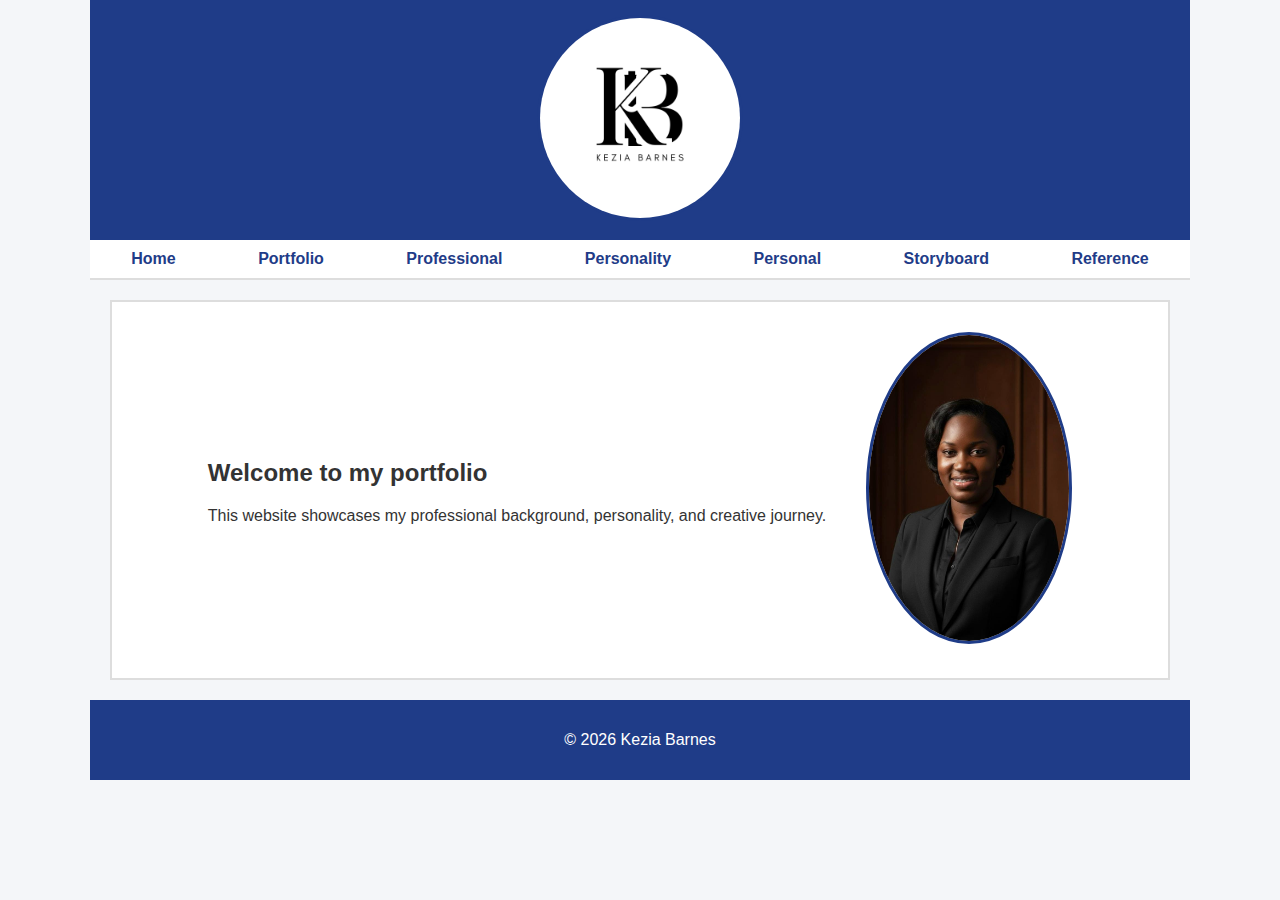
<file: index.html>
<!DOCTYPE html>
<html lang="en">
<head>
    <meta charset="UTF-8">
    <title>Home | Kezia Barnes Portfolio</title>
    <link rel="stylesheet" href="styles.css">
</head>
<body>

<header>
    <img src="K.jpg" alt="Kezia Barnes Logo" class="profile-img">
</header>

<nav>
    <ul>
        <li><a class="nav-link" href="index.html">Home</a></li>
        <li><a class="nav-link" href="portfolio.html">Portfolio</a></li>
        <li><a class="nav-link" href="professional.html">Professional</a></li>
        <li><a class="nav-link" href="personality.html">Personality</a></li>
        <li><a class="nav-link" href="personal.html">Personal</a></li>
        <li><a class="nav-link" href="storyboard.html">Storyboard</a></li>
        <li><a class="nav-link" href="reference.html">Reference</a></li>
    </ul>
</nav>

<main>
    <section id="home-intro">
        <div>
            <h2>Welcome to my portfolio</h2>
            <p>This website showcases my professional background, personality, and creative journey.</p>
        </div>

        <aside>
            <a href="mailto:kezia.barnes@gmail.com">
                <img src="PHOTO-2026-02-25-13-30-57.jpg" alt="Kezia Barnes" class="profile-img">
            </a>
        </aside>
    </section>
</main>

<footer>
    <p>&copy; 2026 Kezia Barnes</p>
</footer>

</body>
</html>
</file>
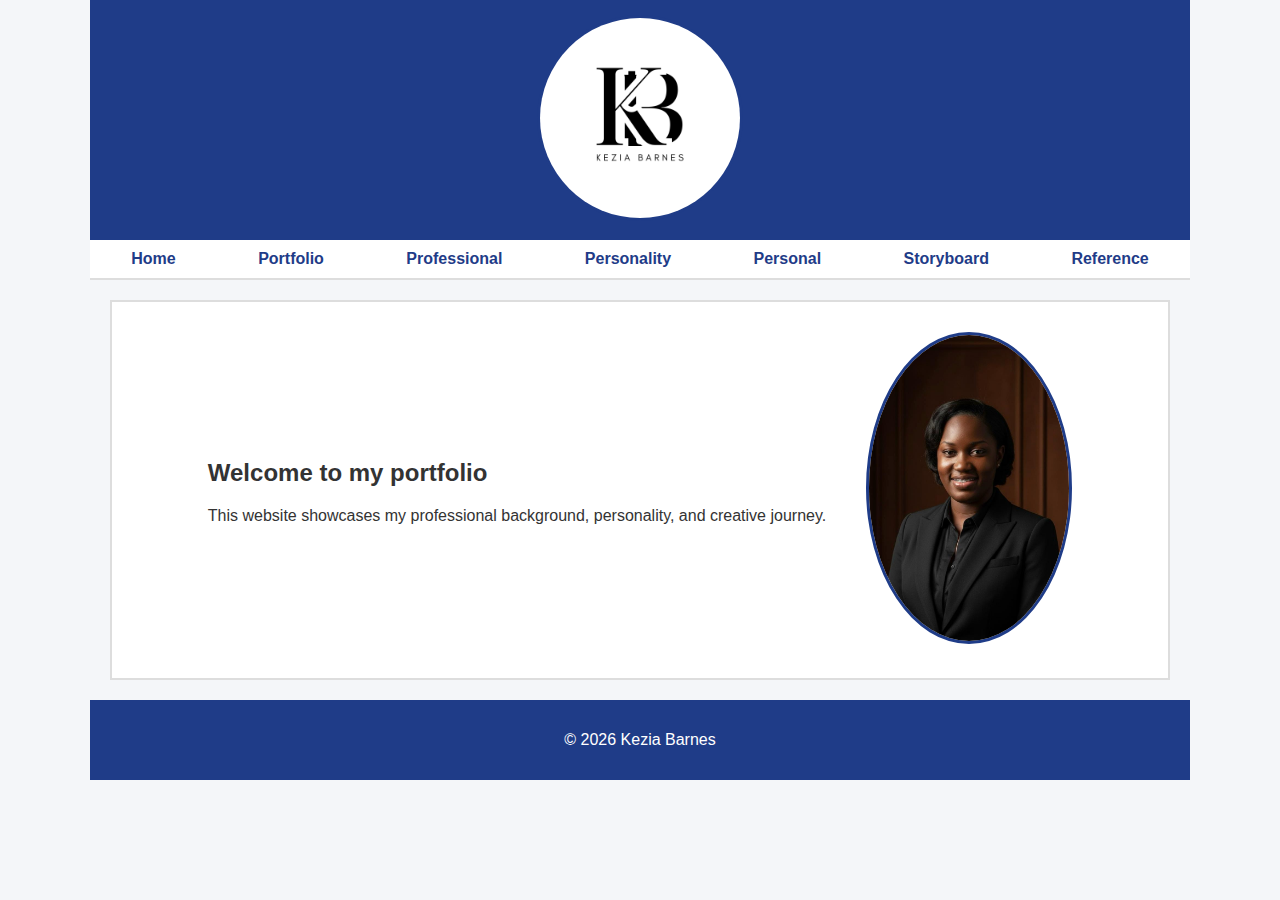
<file: 2006650_IA1_S1AY26/2006650_IA1_S1AY26/Code/index.html>
<!DOCTYPE html>
<html lang="en">
<head>
    <meta charset="UTF-8">
    <title>Home | Kezia Barnes Portfolio</title>
    <link rel="stylesheet" href="..\styles.css">
</head>
<body>

<header>
    <img src="..\Assets\K.jpg" alt="Kezia Barnes Logo" class="profile-img">
</header>

<nav>
    <ul>
        <li><a class="nav-link" href="index.html">Home</a></li>
        <li><a class="nav-link" href="portfolio.html">Portfolio</a></li>
        <li><a class="nav-link" href="professional.html">Professional</a></li>
        <li><a class="nav-link" href="personality.html">Personality</a></li>
        <li><a class="nav-link" href="personal.html">Personal</a></li>
        <li><a class="nav-link" href="storyboard.html">Storyboard</a></li>
        <li><a class="nav-link" href="reference.html">Reference</a></li>
    </ul>
</nav>

<main>
    <section id="home-intro">
        <div>
            <h2>Welcome to my portfolio</h2>
            <p>This website showcases my professional background, personality, and creative journey.</p>
        </div>

        <aside>
            <a href="mailto:kezia.barnes@gmail.com">
                <img src="..\Assets/PHOTO-2026-02-25-13-30-57.jpg" alt="Kezia Barnes" class="profile-img">
            </a>
        </aside>
    </section>
</main>

<footer>
    <p>&copy; 2026 Kezia Barnes</p>
</footer>

</body>
</html>
</file>
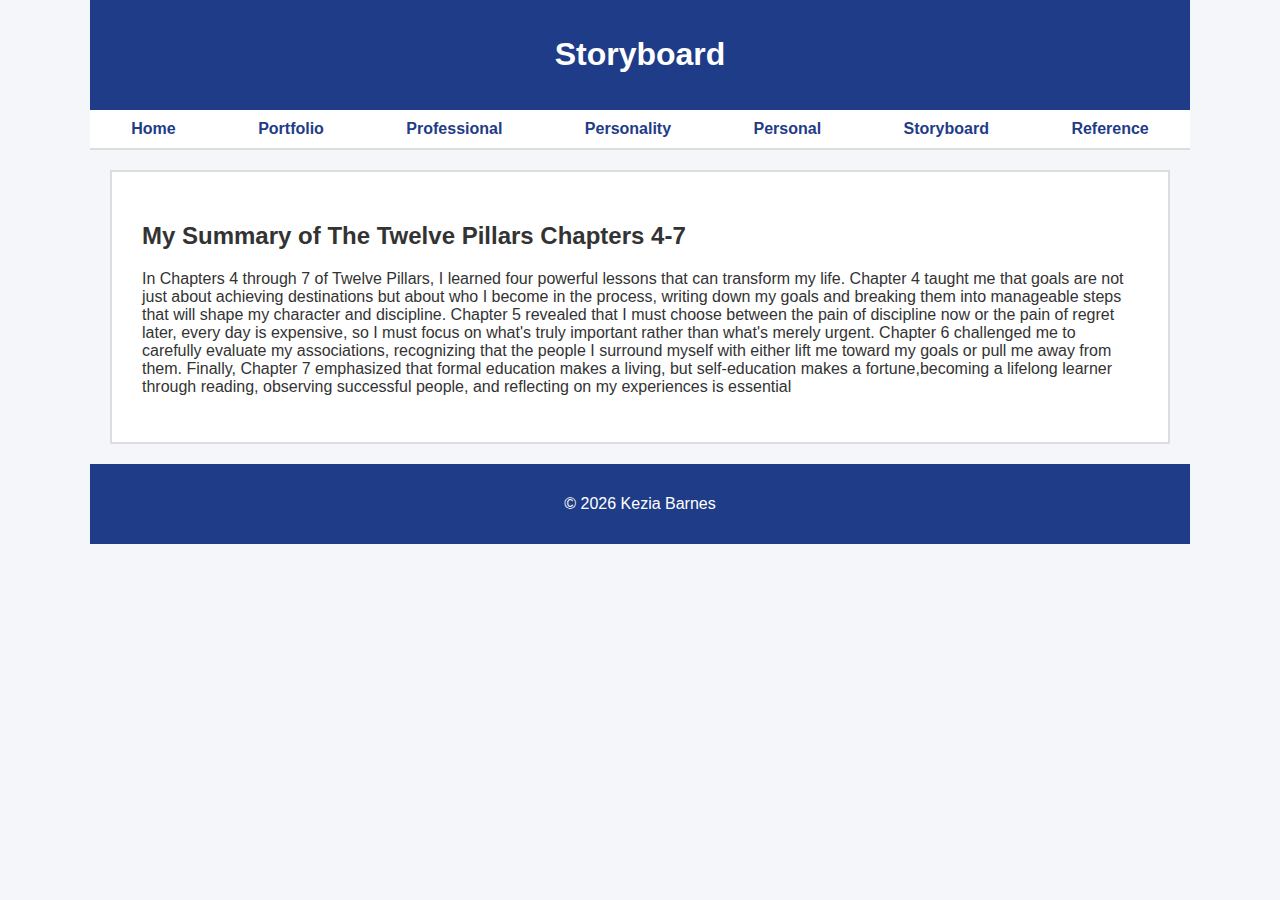
<file: personal.html>
<!DOCTYPE html>
<html lang="en">
<head>
    <meta charset="UTF-8">
    <title>Storyboard</title>
    <link rel="stylesheet" href="styles.css">
</head>
<body>

<header><h1>Storyboard</h1></header>
<nav>
    <ul>
        <li><a class="nav-link" href="index.html">Home</a></li>
        <li><a class="nav-link" href="portfolio.html">Portfolio</a></li>
        <li><a class="nav-link" href="professional.html">Professional</a></li>
        <li><a class="nav-link" href="personality.html">Personality</a></li>
        <li><a class="nav-link" href="personal.html">Personal</a></li>
        <li><a class="nav-link" href="storyboard.html">Storyboard</a></li>
        <li><a class="nav-link" href="reference.html">Reference</a></li>
    </ul>
</nav>

<main>
    <section>
        <h2>My Summary of The Twelve Pillars Chapters 4-7</h2>
        <p>In Chapters 4 through 7 of Twelve Pillars, I learned four powerful lessons that can transform my life. 
            Chapter 4 taught me that goals are not just about achieving destinations but about who I become in the process, 
            writing down my goals and breaking them into manageable steps that will shape my character and discipline. 
            Chapter 5 revealed that I must choose between the pain of discipline now or the pain of regret later,
            every day is expensive, so I must focus on what's truly important rather than what's merely urgent. 
            Chapter 6 challenged me to carefully evaluate my associations, recognizing that the people I surround myself with either 
            lift me toward my goals or pull me away from them. Finally, Chapter 7 emphasized that formal education makes a living, 
            but self-education makes a fortune,becoming a lifelong learner through reading, observing successful people, and reflecting 
            on my experiences is essential</p>
    </section>
</main>

<footer>
    <p>&copy; 2026 Kezia Barnes</p>
</footer>

</body>
</html>
</file>
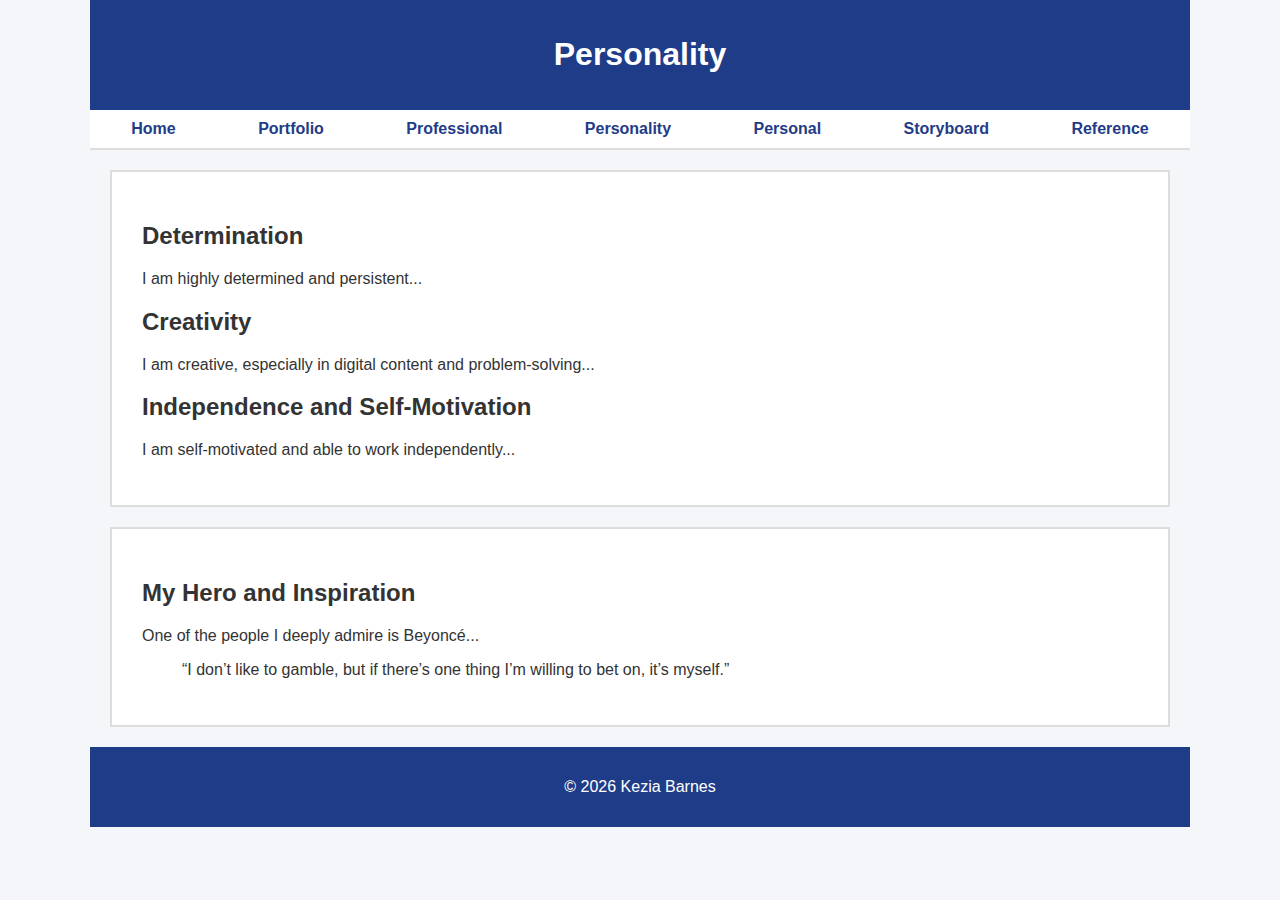
<file: personality.html>
<!DOCTYPE html>
<html lang="en">
<head>
    <meta charset="UTF-8">
    <title>Personality</title>
    <link rel="stylesheet" href="..\styles.css">
</head>
<body>

<header>
    <h1>Personality</h1>
</header>

<nav>
    <ul>
        <li><a class="nav-link" href="index.html">Home</a></li>
        <li><a class="nav-link" href="portfolio.html">Portfolio</a></li>
        <li><a class="nav-link" href="professional.html">Professional</a></li>
        <li><a class="nav-link" href="personality.html">Personality</a></li>
        <li><a class="nav-link" href="personal.html">Personal</a></li>
        <li><a class="nav-link" href="storyboard.html">Storyboard</a></li>
        <li><a class="nav-link" href="reference.html">Reference</a></li>
    </ul>
</nav>

<main>

<section>
    <article>
        <h2>Determination</h2>
        <p>I am highly determined and persistent...</p>
    </article>

    <article>
        <h2>Creativity</h2>
        <p>I am creative, especially in digital content and problem-solving...</p>
    </article>

    <article>
        <h2>Independence and Self-Motivation</h2>
        <p>I am self-motivated and able to work independently...</p>
    </article>
</section>

<section>
    <h2>My Hero and Inspiration</h2>
    <p>One of the people I deeply admire is Beyoncé...</p>
    <blockquote>
        “I don’t like to gamble, but if there’s one thing I’m willing to bet on, it’s myself.”
    </blockquote>
</section>

</main>

<footer>
    <p>&copy; 2026 Kezia Barnes</p>
</footer>

</body>
</html>
</file>
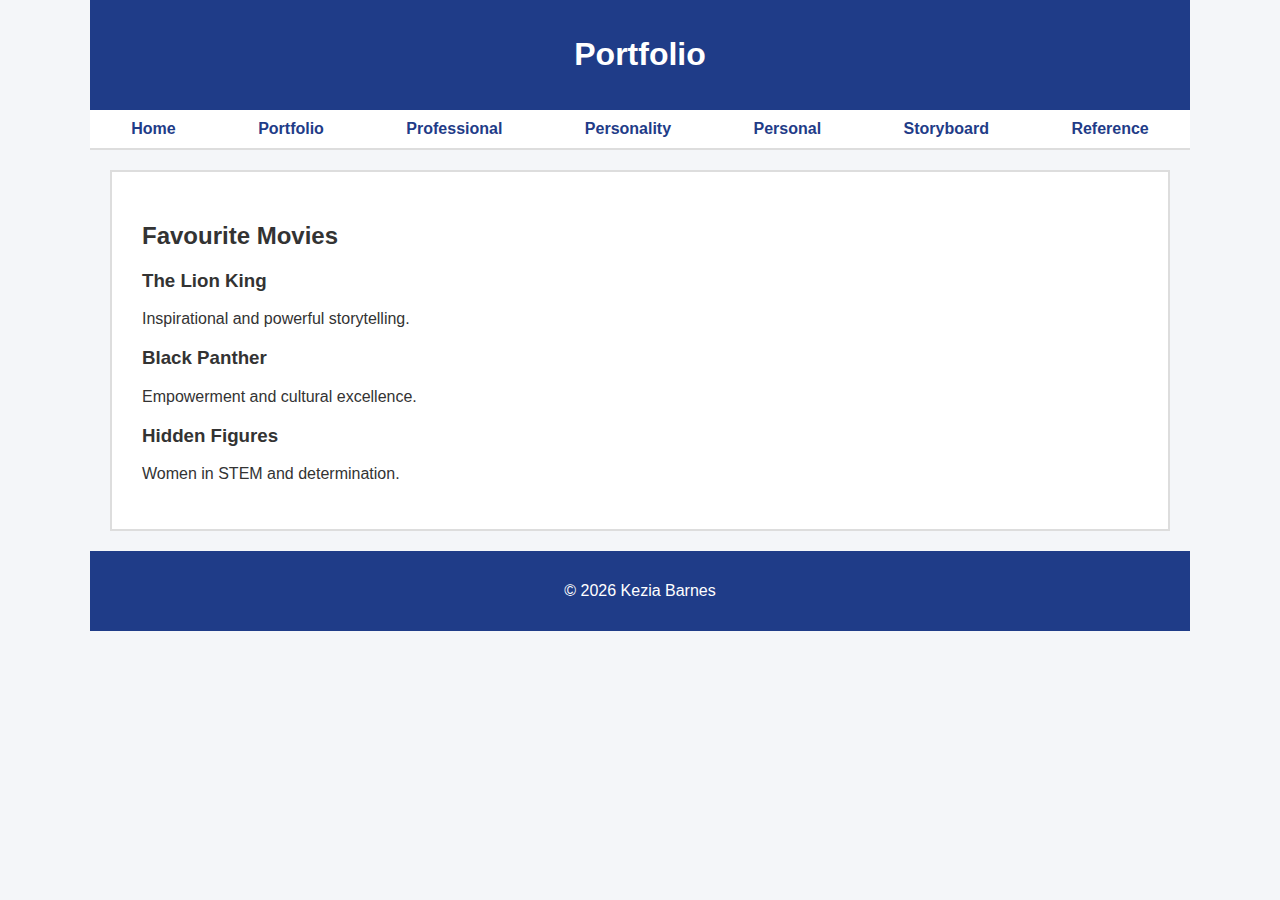
<file: portfolio.html>
<!DOCTYPE html>
<html lang="en">
<head>
    <meta charset="UTF-8">
    <title>Portfolio</title>
    <link rel="stylesheet" href="..\styles.css">
</head>
<body>

<header>
    <h1>Portfolio</h1>
</header>

<nav>
    <ul>
        <li><a class="nav-link" href="index.html">Home</a></li>
        <li><a class="nav-link" href="portfolio.html">Portfolio</a></li>
        <li><a class="nav-link" href="professional.html">Professional</a></li>
        <li><a class="nav-link" href="personality.html">Personality</a></li>
        <li><a class="nav-link" href="personal.html">Personal</a></li>
        <li><a class="nav-link" href="storyboard.html">Storyboard</a></li>
        <li><a class="nav-link" href="reference.html">Reference</a></li>
    </ul>
</nav>

<main>
    <section>
    <h2>Favourite Movies</h2>

    <div class="card-container">

        <div class="card">
            <h3>The Lion King</h3>
            <p>Inspirational and powerful storytelling.</p>
        </div>

        <div class="card">
            <h3>Black Panther</h3>
            <p>Empowerment and cultural excellence.</p>
        </div>

        <div class="card">
            <h3>Hidden Figures</h3>
            <p>Women in STEM and determination.</p>
        </div>

    </div>
    </section>
</main>

<footer>
    <p>&copy; 2026 Kezia Barnes</p>
</footer>

</body>
</html>
</file>
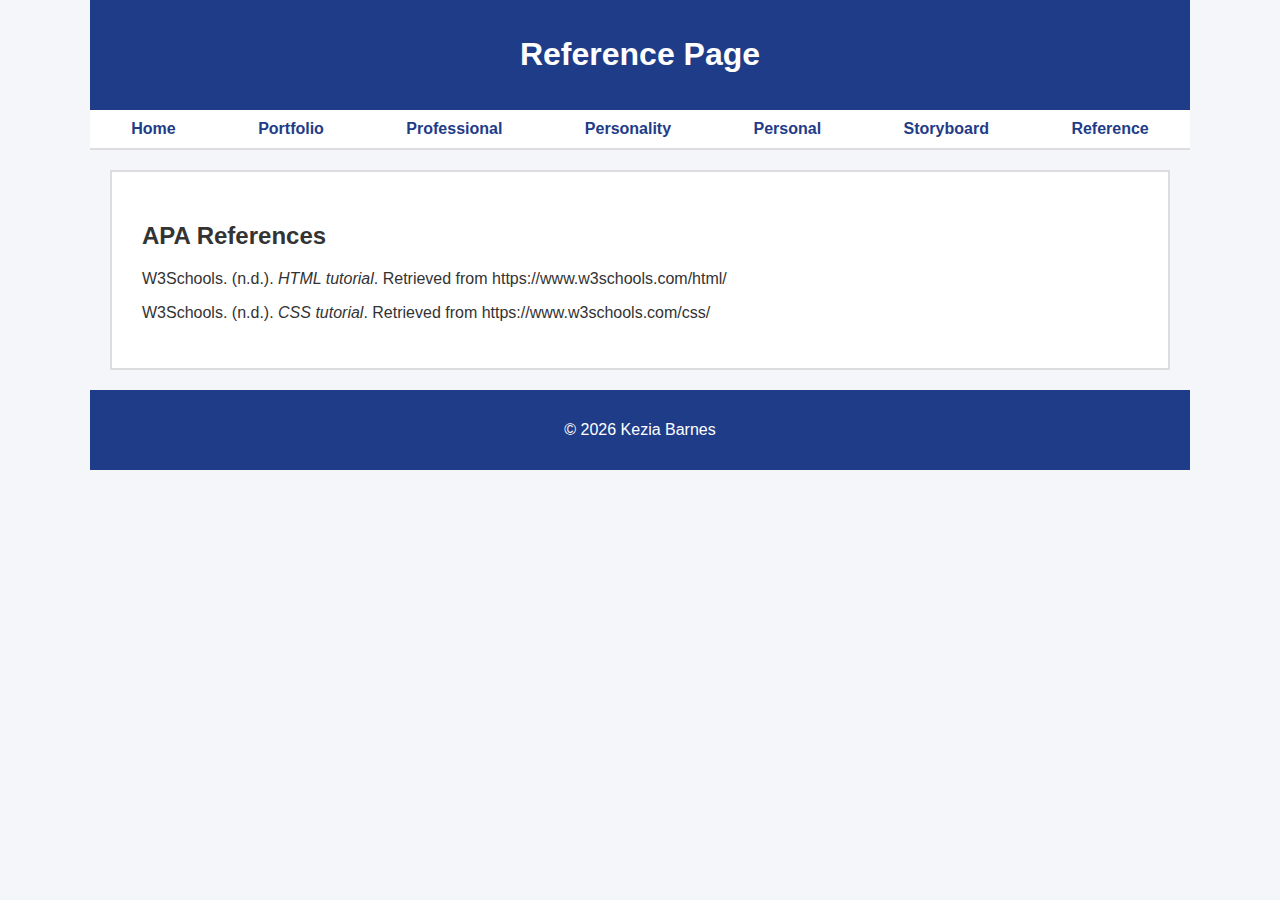
<file: reference.html>
<!DOCTYPE html>
<html lang="en">
<head>
    <meta charset="UTF-8">
    <title>Reference Page</title>
    <link rel="stylesheet" href="..\styles.css">
</head>
<body>

<header>
    <h1>Reference Page</h1>
</header>

<nav>
    <ul class="nav-container">
        <li><a class="nav-link" href="index.html">Home</a></li>
        <li><a class="nav-link" href="portfolio.html">Portfolio</a></li>
        <li><a class="nav-link" href="professional.html">Professional</a></li>
        <li><a class="nav-link" href="personality.html">Personality</a></li>
        <li><a class="nav-link" href="personal.html">Personal</a></li>
        <li><a class="nav-link" href="storyboard.html">Storyboard</a></li>
        <li><a class="nav-link" href="reference.html">Reference</a></li>
    </ul>
</nav>

<main>
    <section>
        <h2>APA References</h2>

        <p>W3Schools. (n.d.). <em>HTML tutorial</em>. Retrieved from https://www.w3schools.com/html/</p>

        <p>W3Schools. (n.d.). <em>CSS tutorial</em>. Retrieved from https://www.w3schools.com/css/</p>
    </section>
</main>

<footer>
    <p class="copyright">&copy; 2026 Kezia Barnes</p>
</footer>

</body>
</html>
</file>
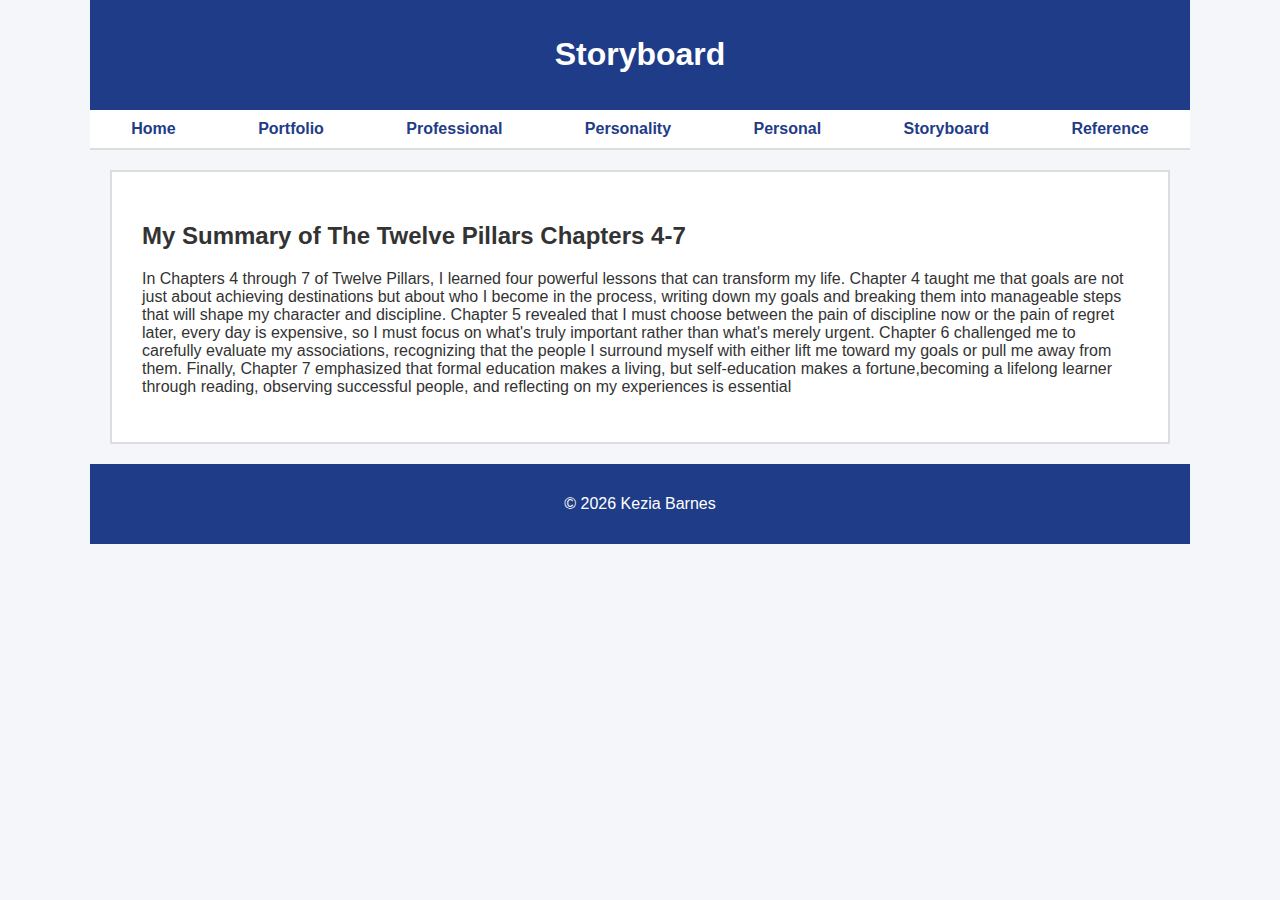
<file: 2006650_IA1_S1AY26/2006650_IA1_S1AY26/Code/personal.html>
<!DOCTYPE html>
<html lang="en">
<head>
    <meta charset="UTF-8">
    <title>Storyboard</title>
    <link rel="stylesheet" href="..\styles.css">
</head>
<body>

<header><h1>Storyboard</h1></header>
<nav>
    <ul>
        <li><a class="nav-link" href="index.html">Home</a></li>
        <li><a class="nav-link" href="portfolio.html">Portfolio</a></li>
        <li><a class="nav-link" href="professional.html">Professional</a></li>
        <li><a class="nav-link" href="personality.html">Personality</a></li>
        <li><a class="nav-link" href="personal.html">Personal</a></li>
        <li><a class="nav-link" href="storyboard.html">Storyboard</a></li>
        <li><a class="nav-link" href="reference.html">Reference</a></li>
    </ul>
</nav>

<main>
    <section>
        <h2>My Summary of The Twelve Pillars Chapters 4-7</h2>
        <p>In Chapters 4 through 7 of Twelve Pillars, I learned four powerful lessons that can transform my life. 
            Chapter 4 taught me that goals are not just about achieving destinations but about who I become in the process, 
            writing down my goals and breaking them into manageable steps that will shape my character and discipline. 
            Chapter 5 revealed that I must choose between the pain of discipline now or the pain of regret later,
            every day is expensive, so I must focus on what's truly important rather than what's merely urgent. 
            Chapter 6 challenged me to carefully evaluate my associations, recognizing that the people I surround myself with either 
            lift me toward my goals or pull me away from them. Finally, Chapter 7 emphasized that formal education makes a living, 
            but self-education makes a fortune,becoming a lifelong learner through reading, observing successful people, and reflecting 
            on my experiences is essential</p>
    </section>
</main>

<footer>
    <p>&copy; 2026 Kezia Barnes</p>
</footer>

</body>
</html>
</file>
<file: styles.css>
:root {
    --primary-color: #1f3c88;
    --secondary-color: #ff6b6b;
    --background-color: #f4f6f9;
    --text-color: #333;
    --font-family: 'Segoe UI', Arial, sans-serif;
    --section-padding: 20px;
    --section-margin: 20px;
    --border-style: 2px solid #ddd;
}

/* Element Selector */
body {
    margin: 0;
    font-family: var(--font-family);
    background-color: var(--background-color);
    color: var(--text-color);
}

/* Header */
header {
    background-color: var(--primary-color);
    color: white;
    padding: 15px;
    text-align: center;
}

/* Navigation */
nav {
    background-color: white;
    border-bottom: var(--border-style);
}

nav ul {
    list-style: none;
    display: flex;
    flex-direction: column;
    padding: 0;
    margin: 0;
}

nav ul li {
    text-align: center;
    padding: 10px;
}

/* Class Selector */
.nav-link {
    text-decoration: none;
    color: var(--primary-color);
    font-weight: bold;
}

/* Pseudo-class */
.nav-link:hover {
    color: var(--secondary-color);
}

.nav-link:focus {
    outline: 2px dashed var(--secondary-color);
}

/* Section Styling */
section {
    padding: var(--section-padding);
    margin: var(--section-margin);
    border: var(--border-style);
    background-color: white;
}

/* ID Selector */
#home-intro {
    display: flex;
    flex-direction: column;
    align-items: center;
}

/* Image */
.profile-img {
    width: 200px;
    border-radius: 50%;
    border: 3px solid var(--primary-color);
}

/* Footer */
footer {
    text-align: center;
    padding: 15px;
    background-color: var(--primary-color);
    color: white;
    margin-top: 20px;
}

/* Tablet/Phone View */
@media (min-width: 600px) {
    nav ul {
        flex-direction: row;
        justify-content: space-around;
    }

    #home-intro {
        flex-direction: row;
        justify-content: center;
        gap: 40px;
    }
}

/* Desktop View */
@media (min-width: 950px) {
    body {
        max-width: 1100px;
        margin: auto;
    }

    section {
        padding: 30px;
    }
}
</file>
